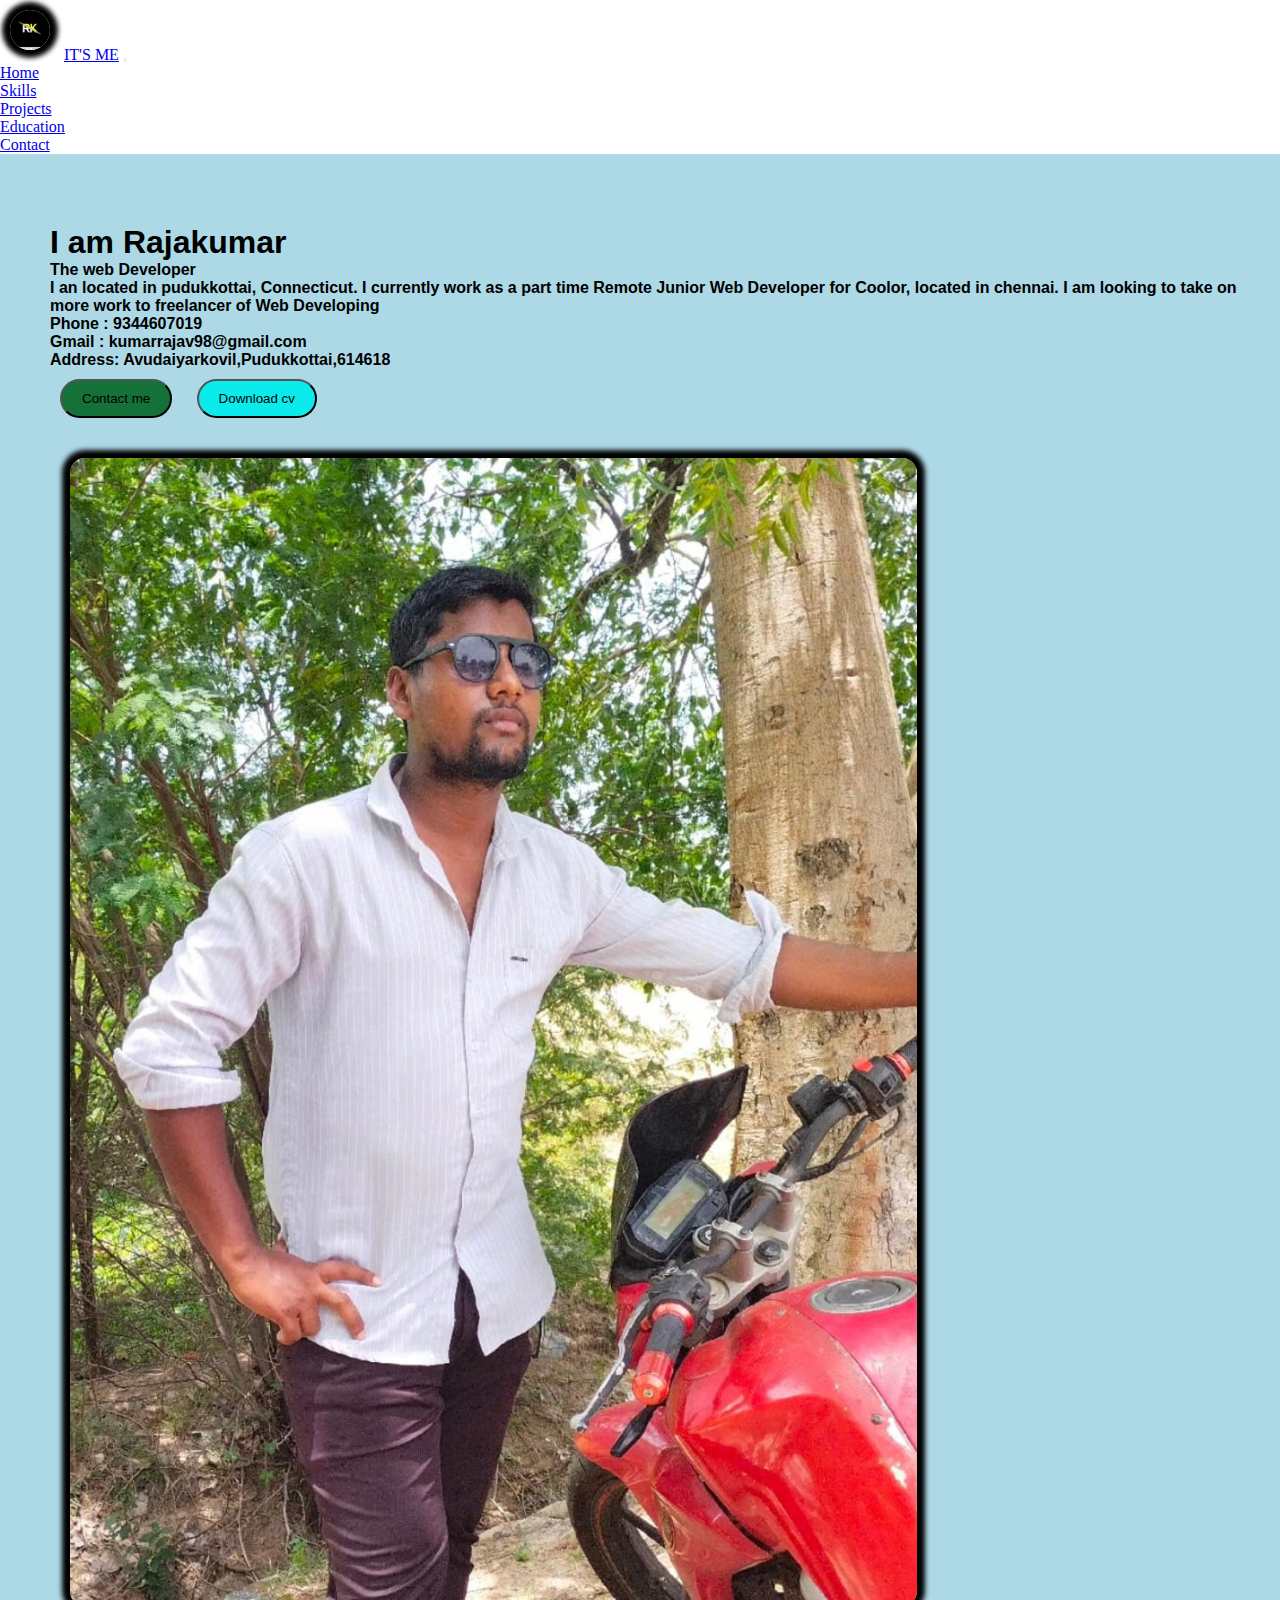
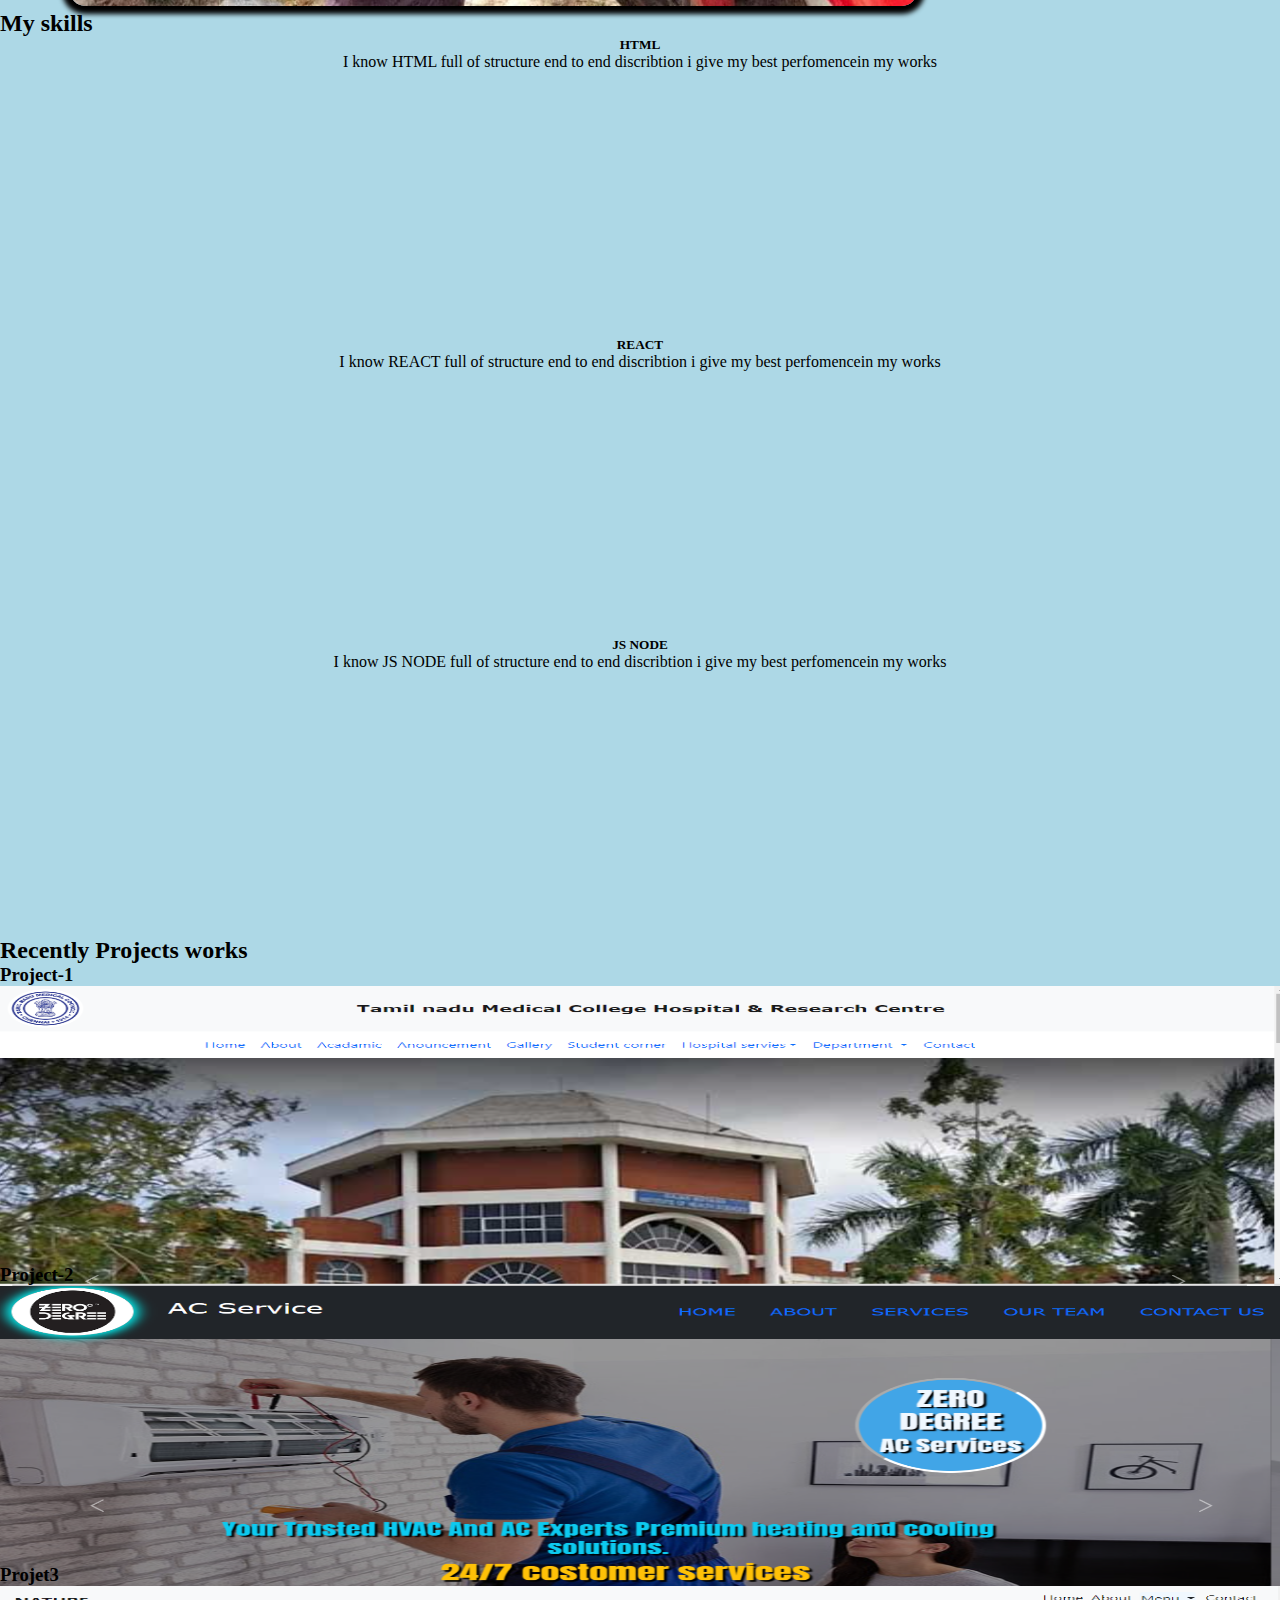
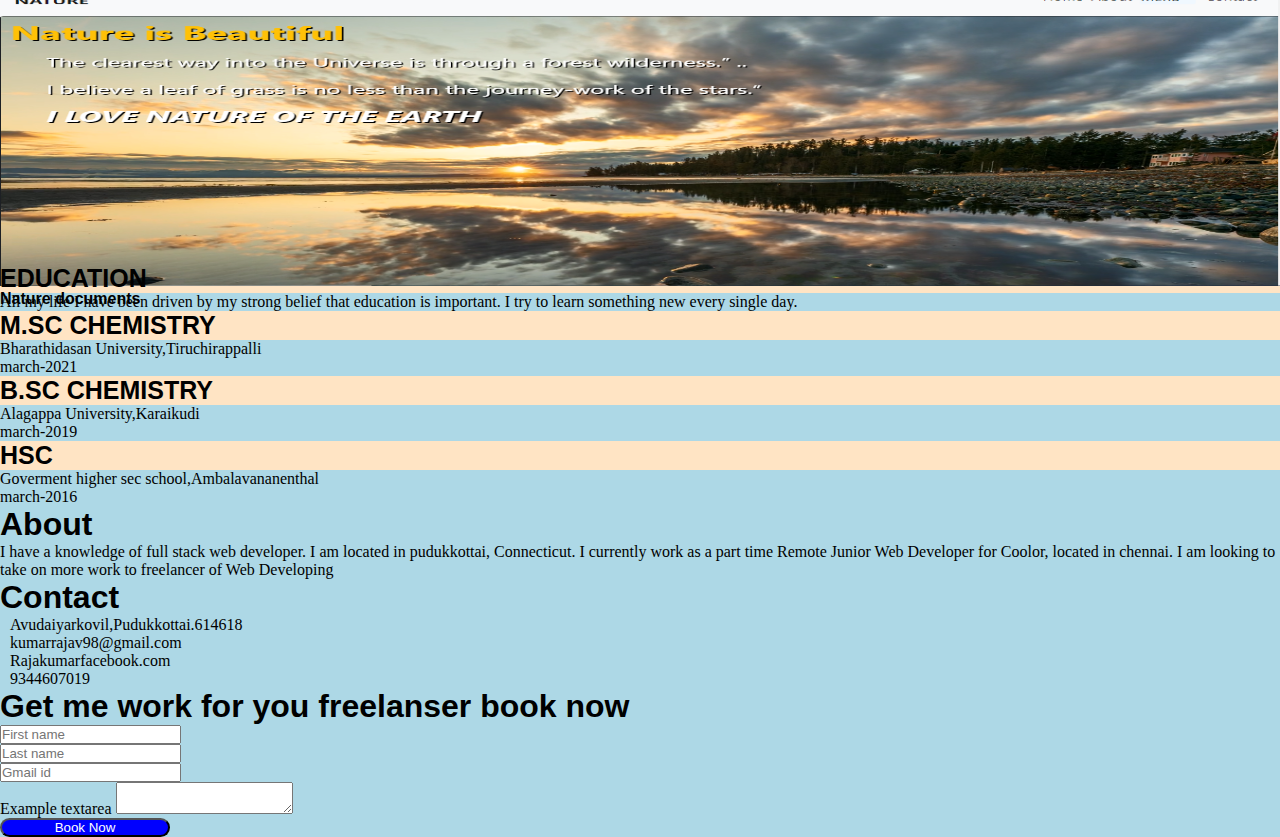
<file: index.html>
<!DOCTYPE html>
<html lang="en">

<head>
    <meta charset="UTF-8">
    <meta name="viewport" content="width=device-width, initial-scale=1.0">
    <title>My second d project-2 portfolio</title>

    <link rel="preconnect" href="https://fonts.googleapis.com">
    <link rel="preconnect" href="https://fonts.gstatic.com" crossorigin>
    <link href="https://fonts.googleapis.com/css2?family=Archivo+Black&display=swap" rel="stylesheet">

    <link rel="preconnect" href="https://fonts.googleapis.com">
    <link rel="preconnect" href="https://fonts.gstatic.com" crossorigin>

    <link rel="stylesheet" href="https://cdnjs.cloudflare.com/ajax/libs/font-awesome/6.6.0/css/all.min.css"
        integrity="sha512-Kc323vGBEqzTmouAECnVceyQqyqdsSiqLQISBL29aUW4U/M7pSPA/gEUZQqv1cwx4OnYxTxve5UMg5GT6L4JJg=="
        crossorigin="anonymous" referrerpolicy="no-referrer" />


    <link
        href="https://fonts.googleapis.com/css2?family=Archivo+Black&family=Yanone+Kaffeesatz:wght@200..700&display=swap"
        rel="stylesheet">
    <link rel="stylesheet" type="text/css" href="portfolio-2.css">



    <link href="https://cdn.jsdelivr.net/npm/bootstrap@5.0.2/dist/css/bootstrap.min.css" rel="stylesheet"
        integrity="sha384-EVSTQN3/azprG1Anm3QDgpJLIm9Nao0Yz1ztcQTwFspd3yD65VohhpuuCOmLASjC" crossorigin="anonymous">
</head>

<body>
    <nav class="navbar navbar-expand-lg navbar-light pb-0 ">
        <div class="container-fluid bg-secondary">
            <img src="./pic/logo image.jfif" class="img" width="40" height="40" style="border-radius:50%; margin:10px"
                alt="logo" srcset="">
            <a class="navbar-brand flex-grow-1 text-white fs-2" href="#">IT'S ME</a>
            <button class="navbar-toggler" type="button" data-bs-toggle="collapse" data-bs-target="#navbarNav"
                aria-controls="navbarNav" aria-expanded="false" aria-label="Toggle navigation">
                <span class="navbar-toggler-icon"></span>
            </button>
            <div class="collapse navbar-collapse flex-grow-0 pe-3" id="navbarNav">
                <ul class="navbar-nav">
                    <li class="nav-item">
                        <a class="nav-link active text-white fs-5" aria-current="page" href="#">Home</a>
                    </li>
                    <li class="nav-item">
                        <a class="nav-link active text-white fs-5" href="#skills">Skills</a>
                    </li>
                    <li class="nav-item">
                        <a class="nav-link active text-white fs-5" href="#works">Projects</a>
                    </li>
                    <li class="nav-item">
                        <a class="nav-link active text-white fs-5" href="#Education">Education</a>
                    </li>
                    <li class="nav-item">
                        <a class="nav-link active text-white fs-5" href="#Contact">Contact</a>
                    </li>
                </ul>
            </div>
        </div>
    </nav>
    <!-- nav finished -->
    <div class=" personal row">
        <div class="myself col col-sm-6 col-md-7 col-lg-7">
            <h1 class="text-danger"> I am Rajakumar</h1>
            <h4 class="text-muted">The web Developer</h4>
            <p>I an located in pudukkottai, Connecticut. I currently work as a part time Remote Junior
                Web Developer for Coolor, located in chennai. I am looking to take on more work to freelancer of Web
                Developing</p>
            <p>Phone : 9344607019</p>
            <p>Gmail : kumarrajav98@gmail.com</p>
            <p>Address: Avudaiyarkovil,Pudukkottai,614618</p>
            <button class="bt1 ">Contact me</button> <button class="bt2 ">Download cv</button>

        </div>
        <div class="mypic col col-sm-6 col-md-5 col-lg-5 ">
            <img src="./pic/raj pic.jpeg" alt="" srcset="" style="width: 70%;;height:70%">
        </div>

    </div>
    <!-- main1 finished -->


    <div class=" row bg-secondary text-white p-5" id="skills">
        <h2>My skills</h2>
        <div class=" main main1 col col-sm-12 col-md-6 col-lg-4  ">

            <div class="card" style="width:100%; height: 300px; color: black">
                <h3 class="ps-3"></h3>
                <i class="fa-brands fa-html5" style="width:100%; height: 300px;"></i>
                <h5 class="ps-3">HTML</h5>
                <p> I know HTML full of structure end to end discribtion i give my best perfomencein my works</p>


            </div>


        </div>
        <div class=" main main2 col col-sm-12 col-md-6 col-lg-4 ">

            <div class="card" style="width:100%; height: 300px; color: black">
                <h3 class="ps-3"></h3>
                <i class="fa-brands fa-react"style="width:100%; height: 300px;"></i>
                <h5 class="ps-3">REACT</h5>
                <p>I know REACT full of structure end to end discribtion i give my best perfomencein my works</p>


            </div>


        </div>
        <div class=" main main3 col col-sm-12 col-md-6 col-lg-4 ">

            <div class="card" style="width:100%; height: 300px; color: black">
                <h3 class="ps-3"></h3>
                <i class="fa-brands fa-node-js" style="width:100%; height: 300px;"></i>
                <h5 class="ps-3">JS NODE</h5>
                <p>I know JS NODE full of structure end to end discribtion i give my best perfomencein my works </p>


            </div>


        </div>


    </div>


    

    <!-- main 2 finished -->
  
    <div class="row bg-secondary text-white p-5" id="works">
        <h2>Recently Projects works</h2>
        <div class="col col-sm-12 col-md-6 col-lg-4 ">

            <div class="card" style="width:100%; height: 300px; color: black">
                <h3 class="ps-3">Project-1</h3>
                <img src="./pic/project pic copy.png" alt="" srcset="" style="width:100%; height: 300px;">
                <h4 class="ps-3">Goverment medical college web site</h4>


            </div>


        </div>
        <div class="col col-sm-12 col-md-6 col-lg-4">

            <div class="card" style="width:100%; height: 300px;color: black">
                <h3 class="ps-3">Project-2</h3>
                <img src="./pic/Screenshot (4).png" alt="" srcset="" style="width:100%; height: 300px;">
                <h4 class="ps-3">App landing page </h4>


            </div>


        </div>
        <div class="col col-sm-12 col-md-6 col-lg-4">

            <div class="card " style="width:100%; height: 300px;color: black">
                <h3 class="ps-3"> Projet3</h3>
                <img src="./pic/project pic-2.png" alt="" srcset="" style="width:100%; height: 100%;">
                <div class="back">
                    <h4 class="ps-3">Nature documents</h4>
                </div>



            </div>


        </div>



    </div>
    <div class="fourth row" id="Education">
        <div class="col col-sm-7 col-md-6">
            <h1>EDUCATION</h1>
            <p>All my life I have been driven by my strong belief that education is important. I try to learn something
                new every single day.</p>

        </div>
        <div class="col col-sm-7 col-md-6">
            <div class="row">
                <h1>M.SC CHEMISTRY</h1>
                <p>Bharathidasan University,Tiruchirappalli</p>
                <p>march-2021</p>
            </div>
            <div class="row">
                <h1>B.SC CHEMISTRY</h1>
                <p>Alagappa University,Karaikudi</p>
                <p>march-2019</p>

            </div>
            <div class="row">
                <h1>HSC</h1>
                <p>Goverment higher sec school,Ambalavananenthal</p>
                <p>march-2016</p>

            </div>

        </div>
    </div>


















<!-- footer -->

    <div class=" foot row bg-dark text-white p-4" id="Contact">
        <div class="col-sm-12 col-md-6 col-lg-4 ">
            <h1 class="heade ps-2">About</h1>
            <p class="para ps-2  ">
                I have a knowledge of full stack web developer.
                I am located in pudukkottai, Connecticut. I currently work as a part time Remote Junior
                Web Developer for Coolor, located in chennai. I am looking to take on more work to freelancer of Web
                Developing</p>
            </p>
        </div>

        <div class="col-sm-12 col-md-6 col-lg-4 ps-5">
            <h1>Contact</h1>
            <p class="p-2">
                <li><i class="fa-solid fa-location-dot"></i> Avudaiyarkovil,Pudukkottai.614618</li>
                <li><i class="fa-solid fa-envelope"></i> kumarrajav98@gmail.com</li>
                <li><i class="fa-brands fa-facebook"></i>Rajakumarfacebook.com</li>
                <li><i class="fa-solid fa-phone"></i> 9344607019</li>

            </p>

        </div>



        <div class="col col-sm-7 col-md-4">
            <h1 class="text-white">Get me work for you freelanser book now</h1>

            <div class="col m-1">
                <input type="text" class="form-control" placeholder="First name" aria-label="First name">
            </div>
            <div class="col m-1">
                <input type="text" class="form-control" placeholder="Last name" aria-label="Last name">
            </div>
            <div class="col m-1">
                <input type="gmail" class="form-control" placeholder="Gmail id" aria-label="Gmail">
            </div>
            <div class="mb-3">
                <label for="exampleFormControlTextarea1" class="form-label">Example textarea</label>
                <textarea class="form-control" id="exampleFormControlTextarea1" rows="2"></textarea>
            </div>
            <button style="width: 170px; border-radius: 14px;background-color: blue;color: white;">Book Now</button>





        </div>








    </div>
















    <!-- <div class="secondrow row  " id="skills">
        <div class="col col-sm-7 col-md-7 col-lg-4">
            <h1>Skills</h1>
            <p>I am inspired by creating great work with people who are as passionate as I am about building something
                awesome.</p>

        </div>

        <div class="col col-sm-7 col-md-7 col-lg-4">
            <div class="row ">
                <h1>Web development</h1>
                <p>
                    <li>HTML</li>
                    <li>CSS</li>
                    <li>Bootstrap</li>
                    <li>Javascript</li>
                    <li>React </li>
                    <li> Node.js</li>
                </p>
            </div>
            <div class="row">
                <h1>Research</h1>
                <p>
                    <li>Quality control checks in sea food industries</li>
                    <li> Research and lab technision</li>
                    <li>quality control programes</li>
                </p>

            </div>

        </div>

        <div class="col  col-sm-7 col-md-7 col-lg-4">
            <div class="row  " style="min-height:65%">
                <h1>Certification</h1>
                <p>
                    <li>D.C.A</li>
                    <li>M.sc-CHEMISTRY</li>
                </p>
            </div>
            <div class="row">
                <H1>LANGUAGES</H1>
                <p>
                    <li>TAMIL</li>
                    <li>ENGLISH</li>
                </p>
            </div>

        </div>




    </div>
    
    <div class="thirdrow row mt-4" id="Experience">
        <div class="colcol-sm-7 col-md-6 ">
            <h1>Experience</h1>
            <p>I have more Experience in several types of industries.I give my best perfomence in my work</p>

        </div>
        <div class="col col-sm-7 col-md-6 ">
            <div class="row">
                <h1>Sales and service manager </h1>
                <P>THAMBIMOBILES Showroom | Avudaiyarkovil </P>
                <P> I give my best perfomence in my work </P>

                <p>Jan-2018-may-2021</p>

            </div>

            <div class="row">
                <h1>LAB ASSISTANT</h1>
                <p>I am LAB ASSISTANT CSIR-Central Electrochemical Research Institute(CECRI) | Karaikudi</p>
                <p>
                    <li>Maintained laboratory equipment and supplies, ensurring proper functioning of instruments</li>
                    <li>Monitored quality control measurment for accuracy of test results</li>
                </p>
                <p>july-2021-feb-2022</p>

            </div>
            <div class="row">
                <h1>Quality-controls</h1>
                <p>Quality control at JRJ SEA FOOD INDIA PVT | Manjakudi</p>
                <p>may-2022-jan-2023</p>
            </div>


        </div>






    </div>
    
    <div class="fourth row" id="Education">
        <div class="col col-sm-7 col-md-6">
            <h1>EDUCATION</h1>
            <p>All my life I have been driven by my strong belief that education is important. I try to learn something
                new every single day.</p>

        </div>
        <div class="col col-sm-7 col-md-6">
            <div class="row">
                <h1>M.SC CHEMISTRY</h1>
                <p>Bharathidasan University,Tiruchirappalli</p>
                <p>march-2021</p>
            </div>
            <div class="row">
                <h1>B.SC CHEMISTRY</h1>
                <p>Alagappa University,Karaikudi</p>
                <p>march-2019</p>

            </div>
            <div class="row">
                <h1>HSC</h1>
                <p>Goverment higher sec school,Ambalavananenthal</p>
                <p>march-2016</p>

            </div>

        </div>
    </div>
    
    <div class="fourth row" id="Contact">

        <div class="col col-sm-7 col-md-6">
            <h1>CONTACT</h1>
            <p>Are you working on something great? I would love to help make it happen! Drop me a letter and start your
                project right now! Just do it.</p>

        </div>
        <div class="col col-sm-7 col-md-6">

            
                <div class="col">
                    <input type="text" class="form-control" placeholder="First name" aria-label="First name">
                </div>
                <div class="col">
                    <input type="text" class="form-control" placeholder="Last name" aria-label="Last name">
                </div>
                <div class="mb-3">
                    <label for="exampleFormControlTextarea1" class="form-label">Example textarea</label>
                    <textarea class="form-control" id="exampleFormControlTextarea1" rows="3"></textarea>
                </div>
                <button style="width: 170px; border-radius: 14px;background-color: blue;color: white;">SEND
                    MESSAGE</button>
            




        </div> -->


    </div>
    <script src="https://cdn.jsdelivr.net/npm/bootstrap@5.0.2/dist/js/bootstrap.bundle.min.js"
        integrity="sha384-MrcW6ZMFYlzcLA8Nl+NtUVF0sA7MsXsP1UyJoMp4YLEuNSfAP+JcXn/tWtIaxVXM"
        crossorigin="anonymous"></script>
</body>

</html>
</file>
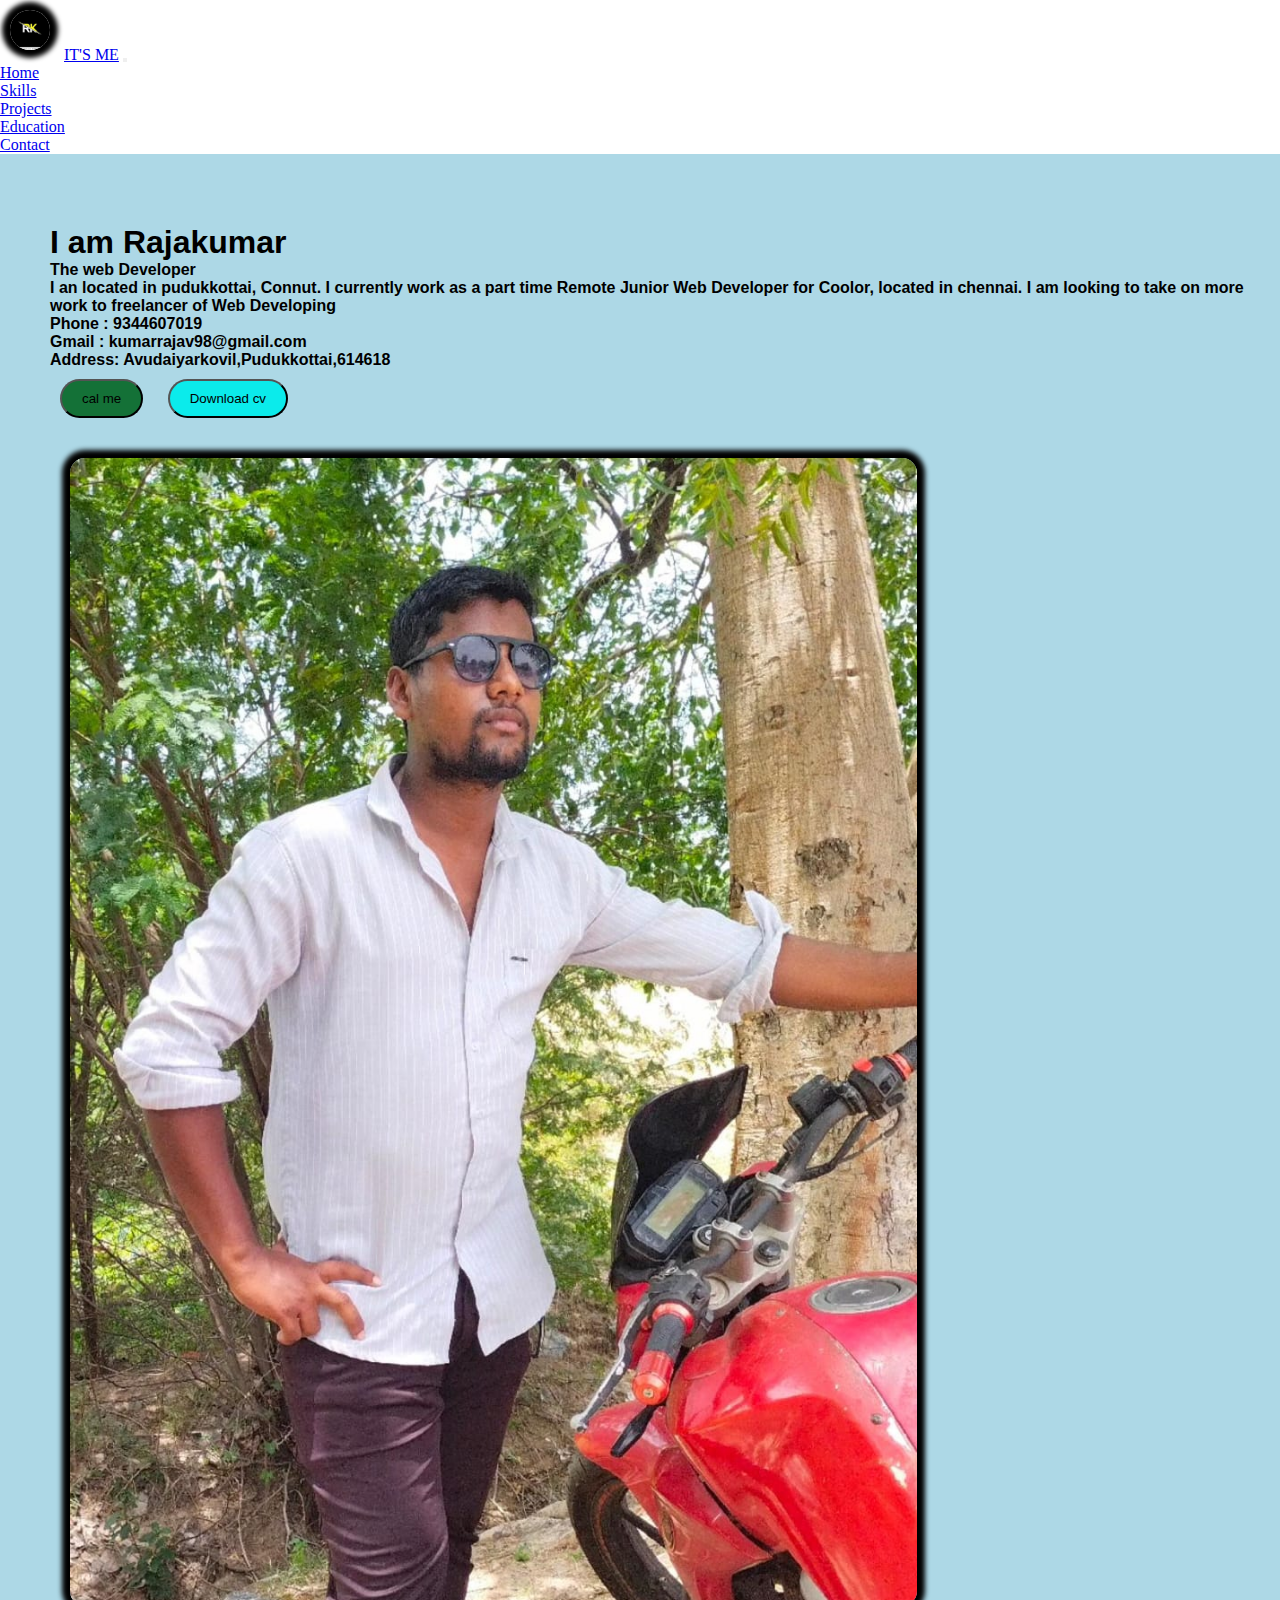
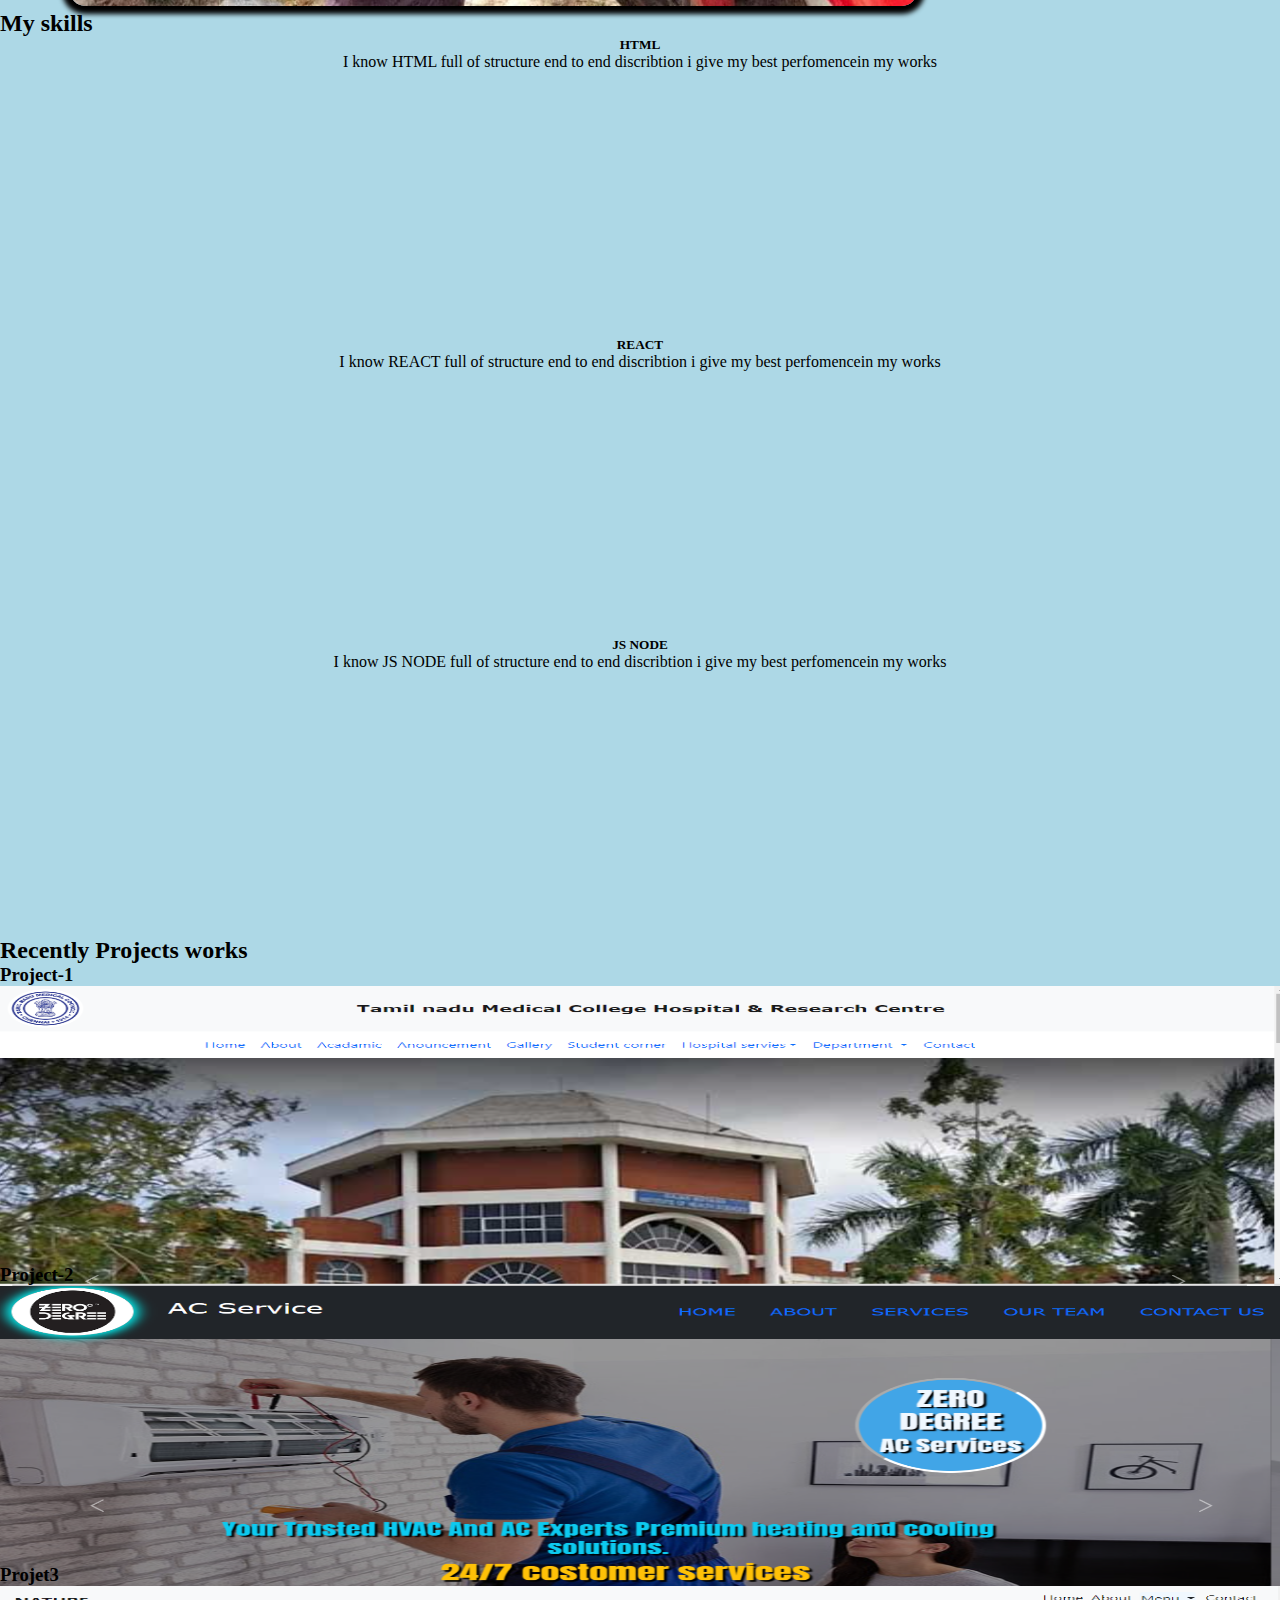
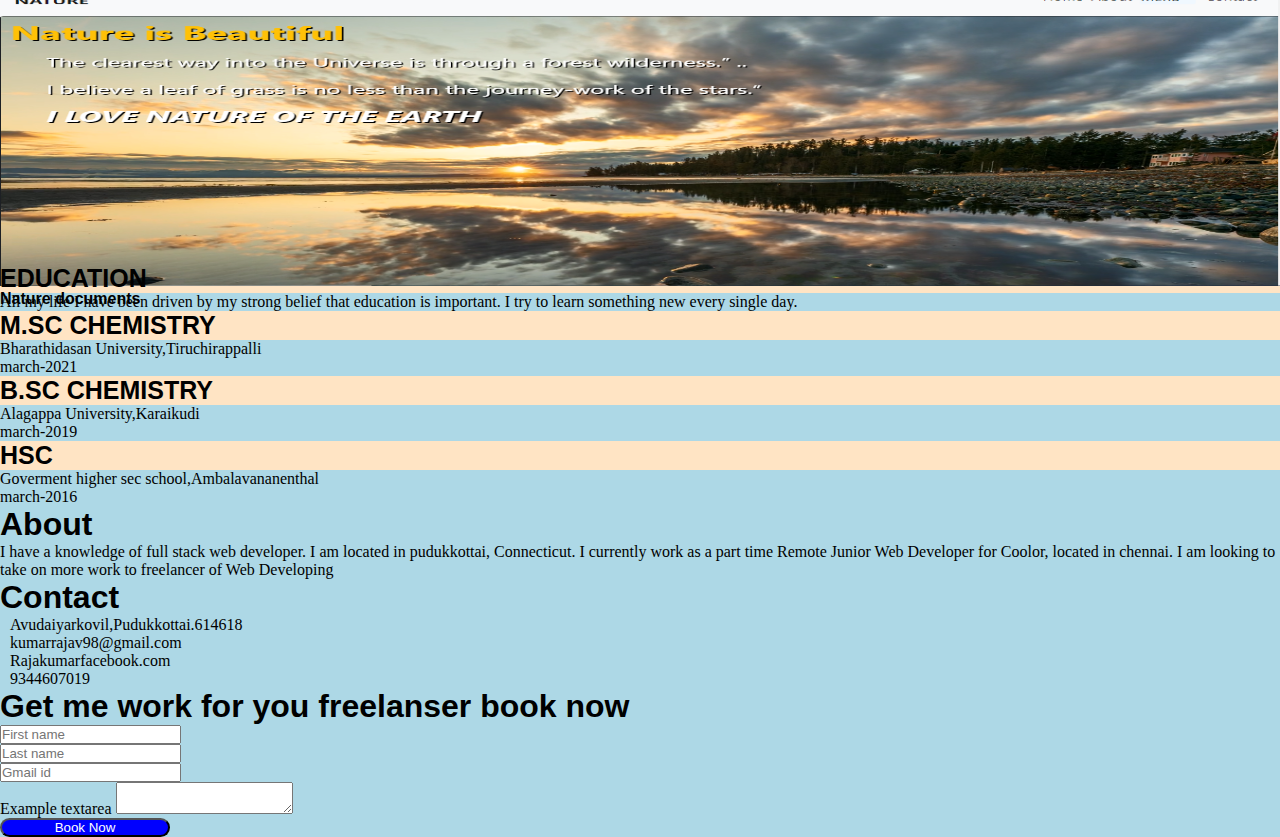
<file: my-project-2 portfolio.html>
<!DOCTYPE html>
<html lang="en">

<head>
    <meta charset="UTF-8">
    <meta name="viewport" content="width=device-width, initial-scale=1.0">
    <title>My second project-2 portfolio</title>

    <link rel="preconnect" href="https://fonts.googleapis.com">
    <link rel="preconnect" href="https://fonts.gstatic.com" crossorigin>
    <link href="https://fonts.googleapis.com/css2?family=Archivo+Black&display=swap" rel="stylesheet">

    <link rel="preconnect" href="https://fonts.googleapis.com">
    <link rel="preconnect" href="https://fonts.gstatic.com" crossorigin>

    <link rel="stylesheet" href="https://cdnjs.cloudflare.com/ajax/libs/font-awesome/6.6.0/css/all.min.css"
        integrity="sha512-Kc323vGBEqzTmouAECnVceyQqyqdsSiqLQISBL29aUW4U/M7pSPA/gEUZQqv1cwx4OnYxTxve5UMg5GT6L4JJg=="
        crossorigin="anonymous" referrerpolicy="no-referrer" />


    <link
        href="https://fonts.googleapis.com/css2?family=Archivo+Black&family=Yanone+Kaffeesatz:wght@200..700&display=swap"
        rel="stylesheet">
    <link rel="stylesheet" type="text/css" href="portfolio-2.css">



    <link href="https://cdn.jsdelivr.net/npm/bootstrap@5.0.2/dist/css/bootstrap.min.css" rel="stylesheet"
        integrity="sha384-EVSTQN3/azprG1Anm3QDgpJLIm9Nao0Yz1ztcQTwFspd3yD65VohhpuuCOmLASjC" crossorigin="anonymous">
</head>

<body>
    <nav class="navbar navbar-expand-lg navbar-light pb-0 ">
        <div class="container-fluid bg-secondary">
            <img src="./pic/logo image.jfif" class="img" width="40" height="40" style="border-radius:50%; margin:10px"
                alt="logo" srcset="">
            <a class="navbar-brand flex-grow-1 text-white fs-2" href="#">IT'S ME</a>
            <button class="navbar-toggler" type="button" data-bs-toggle="collapse" data-bs-target="#navbarNav"
                aria-controls="navbarNav" aria-expanded="false" aria-label="Toggle navigation">
                <span class="navbar-toggler-icon"></span>
            </button>
            <div class="collapse navbar-collapse flex-grow-0 pe-3" id="navbarNav">
                <ul class="navbar-nav">
                    <li class="nav-item">
                        <a class="nav-link active text-white fs-5" aria-current="page" href="#">Home</a>
                    </li>
                    <li class="nav-item">
                        <a class="nav-link active text-white fs-5" href="#skills">Skills</a>
                    </li>
                    <li class="nav-item">
                        <a class="nav-link active text-white fs-5" href="#works">Projects</a>
                    </li>
                    <li class="nav-item">
                        <a class="nav-link active text-white fs-5" href="#Education">Education</a>
                    </li>
                    <li class="nav-item">
                        <a class="nav-link active text-white fs-5" href="#Contact">Contact</a>
                    </li>
                </ul>
            </div>
        </div>
    </nav>
    <!-- nav finished -->
    <div class=" personal row">
        <div class="myself col col-sm-6 col-md-7 col-lg-7">
            <h1 class="text-danger"> I am Rajakumar</h1>
            <h4 class="text-muted">The web Developer</h4>
            <p>I an located in pudukkottai, Connut. I currently work as a part time Remote Junior
                Web Developer for Coolor, located in chennai. I am looking to take on more work to freelancer of Web
                Developing</p>
            <p>Phone : 9344607019</p>
            <p>Gmail : kumarrajav98@gmail.com</p>
            <p>Address: Avudaiyarkovil,Pudukkottai,614618</p>
            <button class="bt1 ">cal me</button> <button class="bt2 ">Download cv</button>

        </div>
        <div class="mypic col col-sm-6 col-md-5 col-lg-5 ">
            <img src="./pic/raj pic.jpeg" alt="" srcset="" style="width: 70%;;height:70%">
        </div>

    </div>
    <!-- main1 finished -->


    <div class=" row bg-secondary text-white p-5" id="skills">
        <h2>My skills</h2>
        <div class=" main main1 col col-sm-12 col-md-6 col-lg-4  ">

            <div class="card" style="width:100%; height: 300px; color: black">
                <h3 class="ps-3"></h3>
                <i class="fa-brands fa-html5" style="width:100%; height: 300px;"></i>
                <h5 class="ps-3">HTML</h5>
                <p> I know HTML full of structure end to end discribtion i give my best perfomencein my works</p>


            </div>


        </div>
        <div class=" main main2 col col-sm-12 col-md-6 col-lg-4 ">

            <div class="card" style="width:100%; height: 300px; color: black">
                <h3 class="ps-3"></h3>
                <i class="fa-brands fa-react"style="width:100%; height: 300px;"></i>
                <h5 class="ps-3">REACT</h5>
                <p>I know REACT full of structure end to end discribtion i give my best perfomencein my works</p>


            </div>


        </div>
        <div class=" main main3 col col-sm-12 col-md-6 col-lg-4 ">

            <div class="card" style="width:100%; height: 300px; color: black">
                <h3 class="ps-3"></h3>
                <i class="fa-brands fa-node-js" style="width:100%; height: 300px;"></i>
                <h5 class="ps-3">JS NODE</h5>
                <p>I know JS NODE full of structure end to end discribtion i give my best perfomencein my works </p>


            </div>


        </div>


    </div>


    

    <!-- main 2 finished -->
  
    <div class="row bg-secondary text-white p-5" id="works">
        <h2>Recently Projects works</h2>
        <div class="col col-sm-12 col-md-6 col-lg-4 ">

            <div class="card" style="width:100%; height: 300px; color: black">
                <h3 class="ps-3">Project-1</h3>
                <img src="./pic/project pic copy.png" alt="" srcset="" style="width:100%; height: 300px;">
                <h4 class="ps-3">Goverment medical college web site</h4>


            </div>


        </div>
        <div class="col col-sm-12 col-md-6 col-lg-4">

            <div class="card" style="width:100%; height: 300px;color: black">
                <h3 class="ps-3">Project-2</h3>
                <img src="./pic/Screenshot (4).png" alt="" srcset="" style="width:100%; height: 300px;">
                <h4 class="ps-3">App landing page </h4>


            </div>


        </div>
        <div class="col col-sm-12 col-md-6 col-lg-4">

            <div class="card " style="width:100%; height: 300px;color: black">
                <h3 class="ps-3"> Projet3</h3>
                <img src="./pic/project pic-2.png" alt="" srcset="" style="width:100%; height: 100%;">
                <div class="back">
                    <h4 class="ps-3">Nature documents</h4>
                </div>



            </div>


        </div>



    </div>
    <div class="fourth row" id="Education">
        <div class="col col-sm-7 col-md-6">
            <h1>EDUCATION</h1>
            <p>All my life I have been driven by my strong belief that education is important. I try to learn something
                new every single day.</p>

        </div>
        <div class="col col-sm-7 col-md-6">
            <div class="row">
                <h1>M.SC CHEMISTRY</h1>
                <p>Bharathidasan University,Tiruchirappalli</p>
                <p>march-2021</p>
            </div>
            <div class="row">
                <h1>B.SC CHEMISTRY</h1>
                <p>Alagappa University,Karaikudi</p>
                <p>march-2019</p>

            </div>
            <div class="row">
                <h1>HSC</h1>
                <p>Goverment higher sec school,Ambalavananenthal</p>
                <p>march-2016</p>

            </div>

        </div>
    </div>


















<!-- footer -->

    <div class=" foot row bg-dark text-white p-4" id="Contact">
        <div class="col-sm-12 col-md-6 col-lg-4 ">
            <h1 class="heade ps-2">About</h1>
            <p class="para ps-2  ">
                I have a knowledge of full stack web developer.
                I am located in pudukkottai, Connecticut. I currently work as a part time Remote Junior
                Web Developer for Coolor, located in chennai. I am looking to take on more work to freelancer of Web
                Developing</p>
            </p>
        </div>

        <div class="col-sm-12 col-md-6 col-lg-4 ps-5">
            <h1>Contact</h1>
            <p class="p-2">
                <li><i class="fa-solid fa-location-dot"></i> Avudaiyarkovil,Pudukkottai.614618</li>
                <li><i class="fa-solid fa-envelope"></i> kumarrajav98@gmail.com</li>
                <li><i class="fa-brands fa-facebook"></i>Rajakumarfacebook.com</li>
                <li><i class="fa-solid fa-phone"></i> 9344607019</li>

            </p>

        </div>



        <div class="col col-sm-7 col-md-4">
            <h1 class="text-white">Get me work for you freelanser book now</h1>

            <div class="col m-1">
                <input type="text" class="form-control" placeholder="First name" aria-label="First name">
            </div>
            <div class="col m-1">
                <input type="text" class="form-control" placeholder="Last name" aria-label="Last name">
            </div>
            <div class="col m-1">
                <input type="gmail" class="form-control" placeholder="Gmail id" aria-label="Gmail">
            </div>
            <div class="mb-3">
                <label for="exampleFormControlTextarea1" class="form-label">Example textarea</label>
                <textarea class="form-control" id="exampleFormControlTextarea1" rows="2"></textarea>
            </div>
            <button style="width: 170px; border-radius: 14px;background-color: blue;color: white;">Book Now</button>





        </div>








    </div>
















    <!-- <div class="secondrow row  " id="skills">
        <div class="col col-sm-7 col-md-7 col-lg-4">
            <h1>Skills</h1>
            <p>I am inspired by creating great work with people who are as passionate as I am about building something
                awesome.</p>

        </div>

        <div class="col col-sm-7 col-md-7 col-lg-4">
            <div class="row ">
                <h1>Web development</h1>
                <p>
                    <li>HTML</li>
                    <li>CSS</li>
                    <li>Bootstrap</li>
                    <li>Javascript</li>
                    <li>React </li>
                    <li> Node.js</li>
                </p>
            </div>
            <div class="row">
                <h1>Research</h1>
                <p>
                    <li>Quality control checks in sea food industries</li>
                    <li> Research and lab technision</li>
                    <li>quality control programes</li>
                </p>

            </div>

        </div>

        <div class="col  col-sm-7 col-md-7 col-lg-4">
            <div class="row  " style="min-height:65%">
                <h1>Certification</h1>
                <p>
                    <li>D.C.A</li>
                    <li>M.sc-CHEMISTRY</li>
                </p>
            </div>
            <div class="row">
                <H1>LANGUAGES</H1>
                <p>
                    <li>TAMIL</li>
                    <li>ENGLISH</li>
                </p>
            </div>

        </div>




    </div>
    
    <div class="thirdrow row mt-4" id="Experience">
        <div class="colcol-sm-7 col-md-6 ">
            <h1>Experience</h1>
            <p>I have more Experience in several types of industries.I give my best perfomence in my work</p>

        </div>
        <div class="col col-sm-7 col-md-6 ">
            <div class="row">
                <h1>Sales and service manager </h1>
                <P>THAMBIMOBILES Showroom | Avudaiyarkovil </P>
                <P> I give my best perfomence in my work </P>

                <p>Jan-2018-may-2021</p>

            </div>

            <div class="row">
                <h1>LAB ASSISTANT</h1>
                <p>I am LAB ASSISTANT CSIR-Central Electrochemical Research Institute(CECRI) | Karaikudi</p>
                <p>
                    <li>Maintained laboratory equipment and supplies, ensurring proper functioning of instruments</li>
                    <li>Monitored quality control measurment for accuracy of test results</li>
                </p>
                <p>july-2021-feb-2022</p>

            </div>
            <div class="row">
                <h1>Quality-controls</h1>
                <p>Quality control at JRJ SEA FOOD INDIA PVT | Manjakudi</p>
                <p>may-2022-jan-2023</p>
            </div>


        </div>






    </div>
    
    <div class="fourth row" id="Education">
        <div class="col col-sm-7 col-md-6">
            <h1>EDUCATION</h1>
            <p>All my life I have been driven by my strong belief that education is important. I try to learn something
                new every single day.</p>

        </div>
        <div class="col col-sm-7 col-md-6">
            <div class="row">
                <h1>M.SC CHEMISTRY</h1>
                <p>Bharathidasan University,Tiruchirappalli</p>
                <p>march-2021</p>
            </div>
            <div class="row">
                <h1>B.SC CHEMISTRY</h1>
                <p>Alagappa University,Karaikudi</p>
                <p>march-2019</p>

            </div>
            <div class="row">
                <h1>HSC</h1>
                <p>Goverment higher sec school,Ambalavananenthal</p>
                <p>march-2016</p>

            </div>

        </div>
    </div>
    
    <div class="fourth row" id="Contact">

        <div class="col col-sm-7 col-md-6">
            <h1>CONTACT</h1>
            <p>Are you working on something great? I would love to help make it happen! Drop me a letter and start your
                project right now! Just do it.</p>

        </div>
        <div class="col col-sm-7 col-md-6">

            
                <div class="col">
                    <input type="text" class="form-control" placeholder="First name" aria-label="First name">
                </div>
                <div class="col">
                    <input type="text" class="form-control" placeholder="Last name" aria-label="Last name">
                </div>
                <div class="mb-3">
                    <label for="exampleFormControlTextarea1" class="form-label">Example textarea</label>
                    <textarea class="form-control" id="exampleFormControlTextarea1" rows="3"></textarea>
                </div>
                <button style="width: 170px; border-radius: 14px;background-color: blue;color: white;">SEND
                    MESSAGE</button>
            




        </div> -->


    </div>
    <script src="https://cdn.jsdelivr.net/npm/bootstrap@5.0.2/dist/js/bootstrap.bundle.min.js"
        integrity="sha384-MrcW6ZMFYlzcLA8Nl+NtUVF0sA7MsXsP1UyJoMp4YLEuNSfAP+JcXn/tWtIaxVXM"
        crossorigin="anonymous"></script>
</body>

</html>
</file>
<file: portfolio-2.css>
* {
    padding: 0px;
    margin: 0px;
    box-sizing: border-box;
}

body {
    min-height: 100vh;
    width: 100vw;
    overflow-x: hidden;
}

.row {
    background: lightblue !important;
}

h1,
h4 {
    font-family: Arial, Helvetica, sans-serif !important;
    font-weight: 900 !important;
    margin-bottom: 0rem !important;
}

.mypic {
    padding-left: 70px !important;
    padding-top: 30px;

}

.personal img,
.container-fluid img {
    border-radius: 15px;
    box-shadow: 0px 0px 5px 8px black;
}

.myself button {
    border-radius: 25px;
    margin: 10px;
    padding: 10px 20px;
}


.myself {
    padding-top: 70px;
    padding-left: 50px !important;
    font-family: Arial, Helvetica, sans-serif;
    font-weight: 900;
}

.personal img,
.container-fluid img {
    animation: image infinite 4s;

}

@keyframes image {
    0% {
        transform: rotateY(0deg);
    }

    50% {
        transform: rotateY(180deg);
    }

    51% {
        transform: rotateY(181deg);
    }

    100% {
        transform: rotateY(0deg);
    }
}

/* main fist row finished */
.bt1 {
    background-color: hsl(143, 70%, 26%) !important;
    transition: all 1s;
}

.bt1:hover {
    background-color: #12ec66 !important;
    color: white;
}

.bt2 {
    background-color: rgb(11, 235, 235);
    transition: all 1s;
}

.bt2:hover {
    background-color: rgb(13, 123, 156);
    color: white;
}

.main {
    text-align: center !important;
}

.main i {
    font-size: 100px;
    padding-top: 20px;

}

.main1 .card i {
    color: orangered !important;
}

.main2 .card i {
    color: rgb(43, 196, 243) !important;
}

.main3 .card i {
    color: #33ff00 !important;
}






.foot li {
    list-style: none;
    cursor: pointer;
}

.foot li i {
    margin-right: 10px !important;
}







/* secondrow strat */
/* .secondrow,.thirdrow,.fourth{
   height: 0%;
    transition: all 2s ease;
   
 opacity: 0;
} */
/* .secondrow:{
    background-color: burlywood !important;
    height: 100%;
   opacity: 1;
}

.thirdrow:hover{
    background-color: burlywood !important;
   height: 100%;
    opacity: 1;
}
.fourth:hover{
    background-color: burlywood !important;
  height: 100%;
    opacity: 1;
} */






.secondrow h1,
.thirdrow h1,
.fourth h1 {
    font-family: Arial, Helvetica, sans-serif !important;
    font-weight: 700 !important;
    font-size: 25px;
    background-color: bisque;

}

@keyframes alldetails {
    from {
        opacity: -3;
        transform: translateX(-100px);
        width: 0%;
    }

    to {
        opacity: 1;
        transform: translateX(0px);
        width: 100%;
    }

}

.secondrow,
.thirdrow,
.fourth {

    animation: alldetails linear;
    animation-timeline: view();
    animation-range: entry 0% cover 25%;
    animation-timing-function: 5s;

}

.nav-link:hover {
    scale: 1.1;
    text-shadow: 3px 3px 5px black;
    transition: 0.5s;
}
.card:hover{
    box-shadow: 0px 0px 2px 2px rgb(8, 7, 7) ;
    transition: .5s;
}



.card{
    animation: cards linear;
    animation-timeline: view();
    animation-range: entry 0% cover 25%;
    animation-timing-function: 5s;

}
@keyframes cards{
    from{
        opacity: -3;
       transform: scale(0);
        /* width: 0%; */
    }
    to{
        opacity: 1;
        transform:scale(1px);
        /* width: 100%; */
    }
}
</file>
